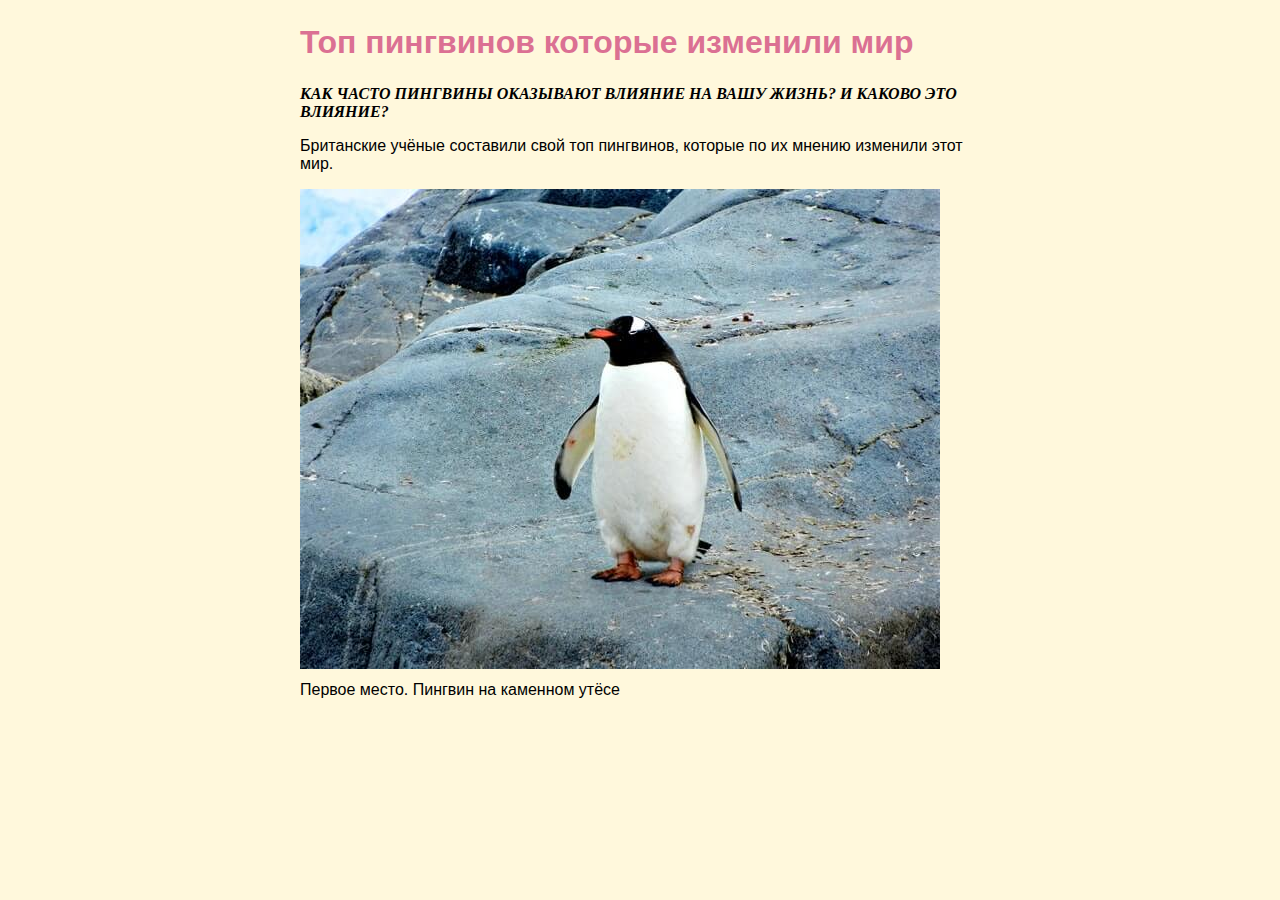
<file: 03-fix-problems/index.html>
<!-- Ничего здесь не трогай, это на Новый Год! -->
<!doctype html>
<html lang="ru">
<head>
    <meta charset="UTF-8">
    <meta name="viewport"
          content="width=device-width, user-scalable=no, initial-scale=1.0, maximum-scale=1.0, minimum-scale=1.0">
    <meta http-equiv="X-UA-Compatible" content="ie=edge">
    <title>SpurIT - Тестовое задание 3. Рефакторинг</title>
    <link rel="stylesheet" href="./index.css">
</head>
<body>
<main>
    <article class="article">
        <h1 class="article__heading article__heading--verified">Топ пингвинов которые изменили мир</h1>
        <p class="article__lead">Как часто пингвины оказывают влияние на вашу жизнь? И каково это влияние?</p>
        <p>Британские учёные составили свой топ пингвинов, которые по их мнению изменили этот мир.</p>
        <figure class="article__figure figure">
            <img class="figure__image" src="./img/penguin.jpg" alt="Пингвин стоит на каменном утёсе и задумчиво осматривает окресности в поисках смысла жизни"/>
            <figcaption class="figure__caption">Первое место. Пингвин на каменном утёсе</figcaption>
        </figure>
    </article>
</main>
</body>
</html>
</file>
<file: 03-fix-problems/index.css>
body {
    margin: 0.0000001em;
    font-family: Arial Black, sans-serif;
    background: cornsilk;
    text-align: left;
}

.article {
    max-width: 680px;
    padding: 24px 24px 24px 24px;
    font-family: sans-serif;
}

* {
    margin-left: auto;
    margin-right: auto;
}

.article__heading {
    margin: 0 0 1.5rem 0;
    color: palevioletred;
}

.article__lead {
    font-weight: 700;
    text-transform: uppercase;
    font-style: italic;
    font-family: serif;
}

.article__figure {
    margin-top: 16px;
    margin-right: 0;
    margin-left: 0;
}

.figure__image {
    margin: 0 0 8px;
    position: relative;
    left: 4214px;
    height: auto;
    max-width: 100%;
    transform: translateX(-4214px) rotate(720deg);
}

.figure__caption {
    margin-bottom: 1rem;
}
</file>
